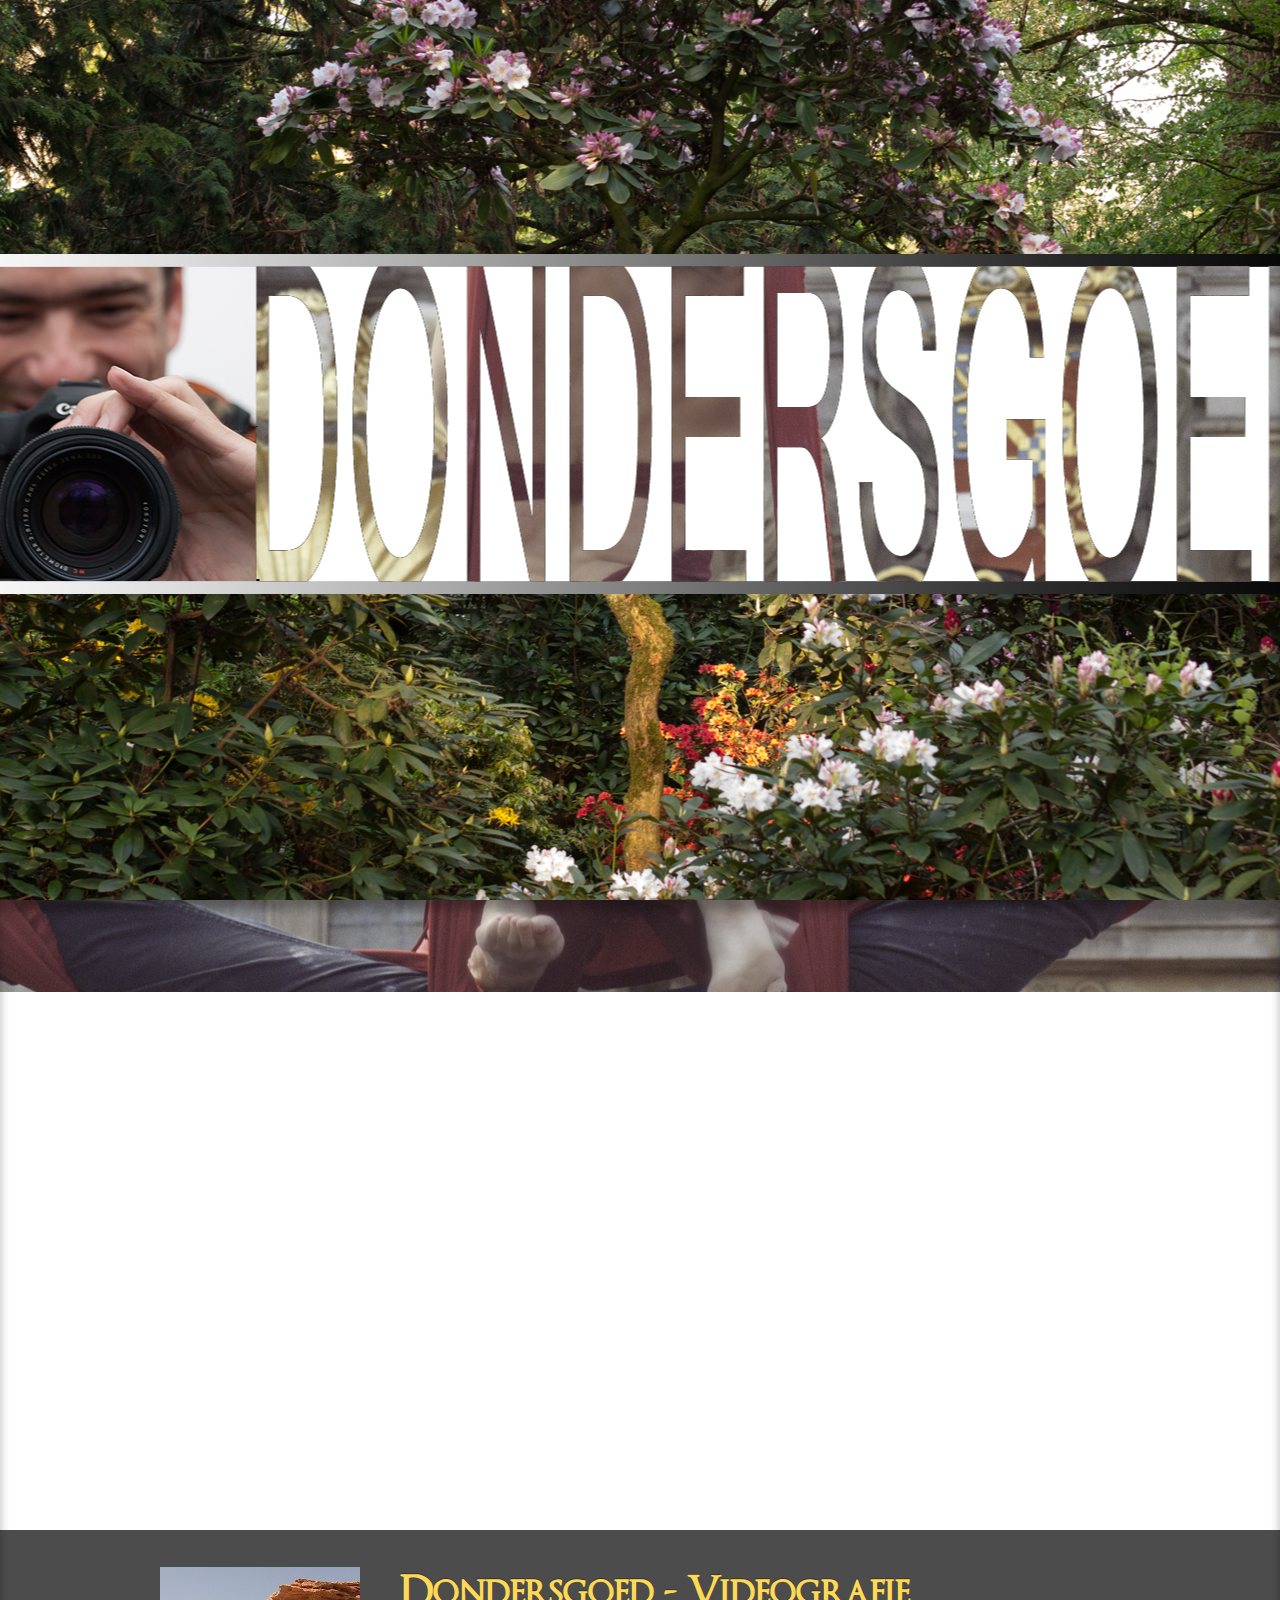
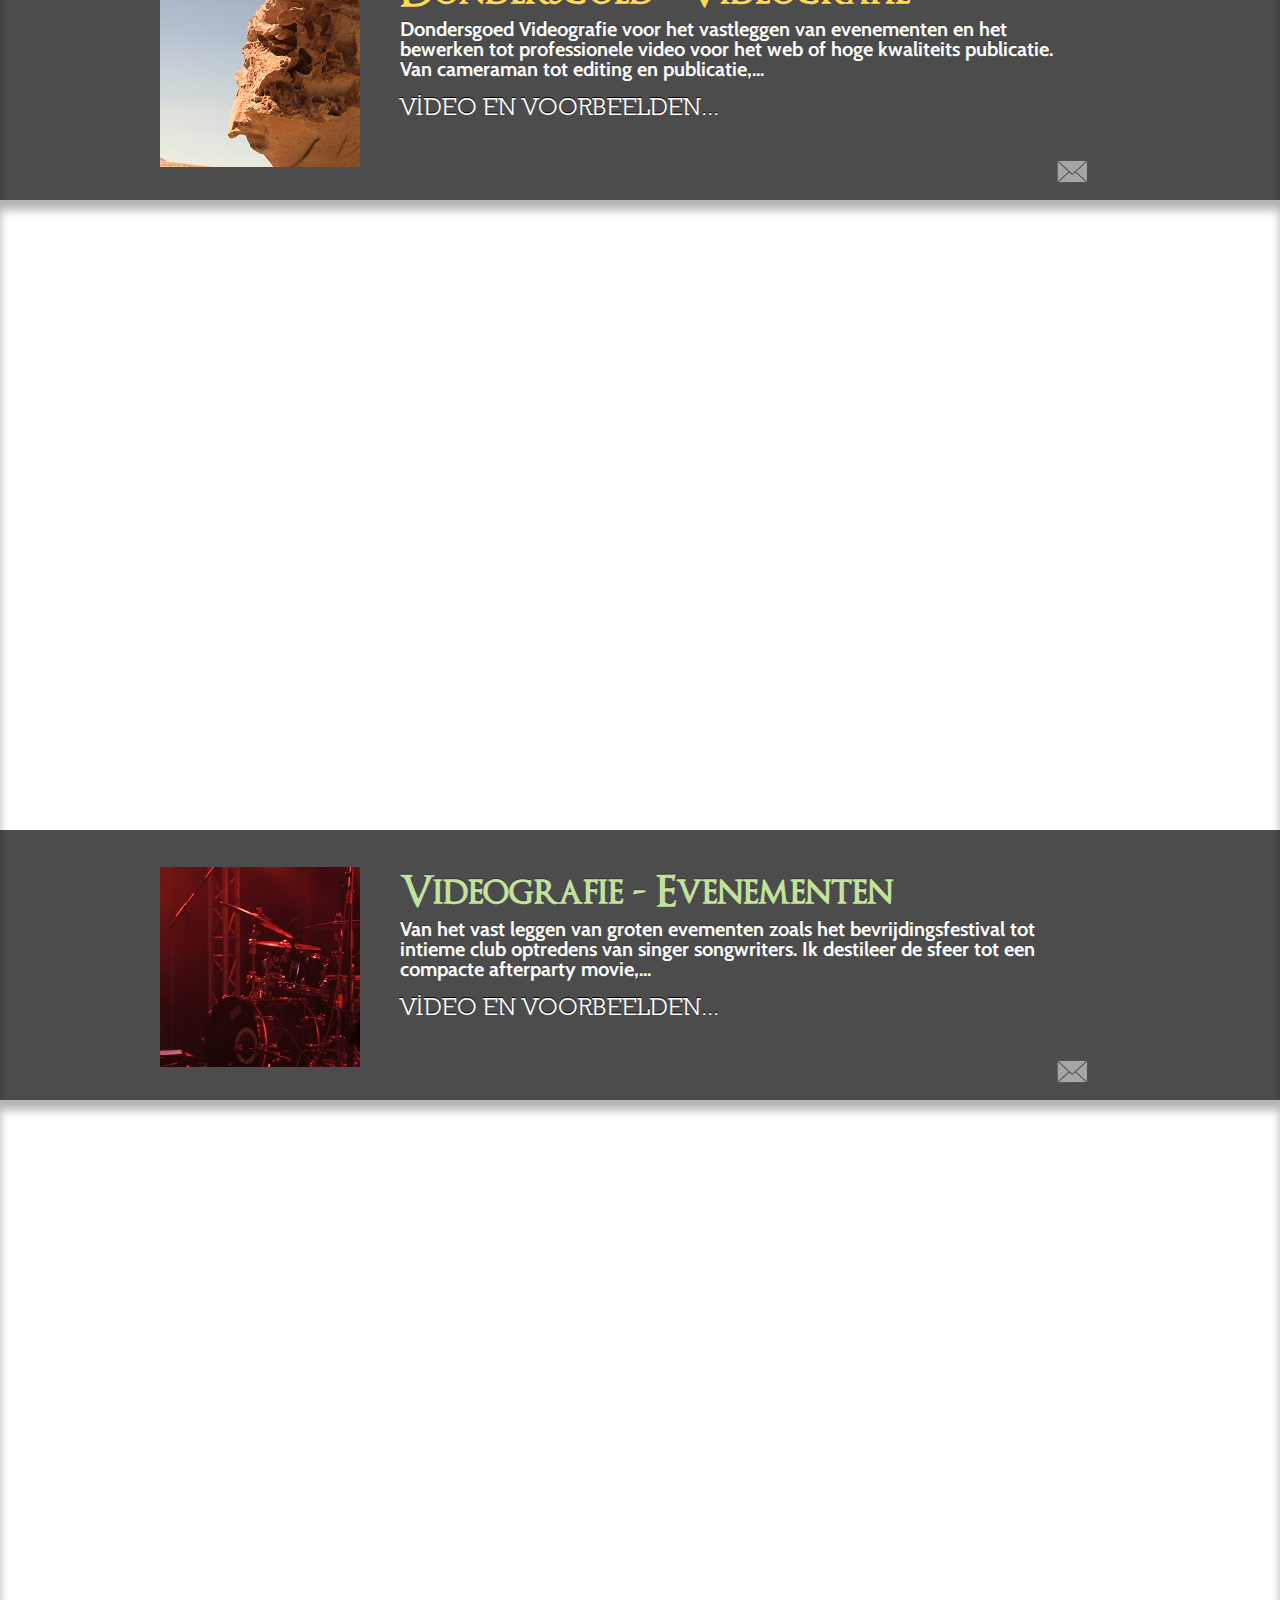
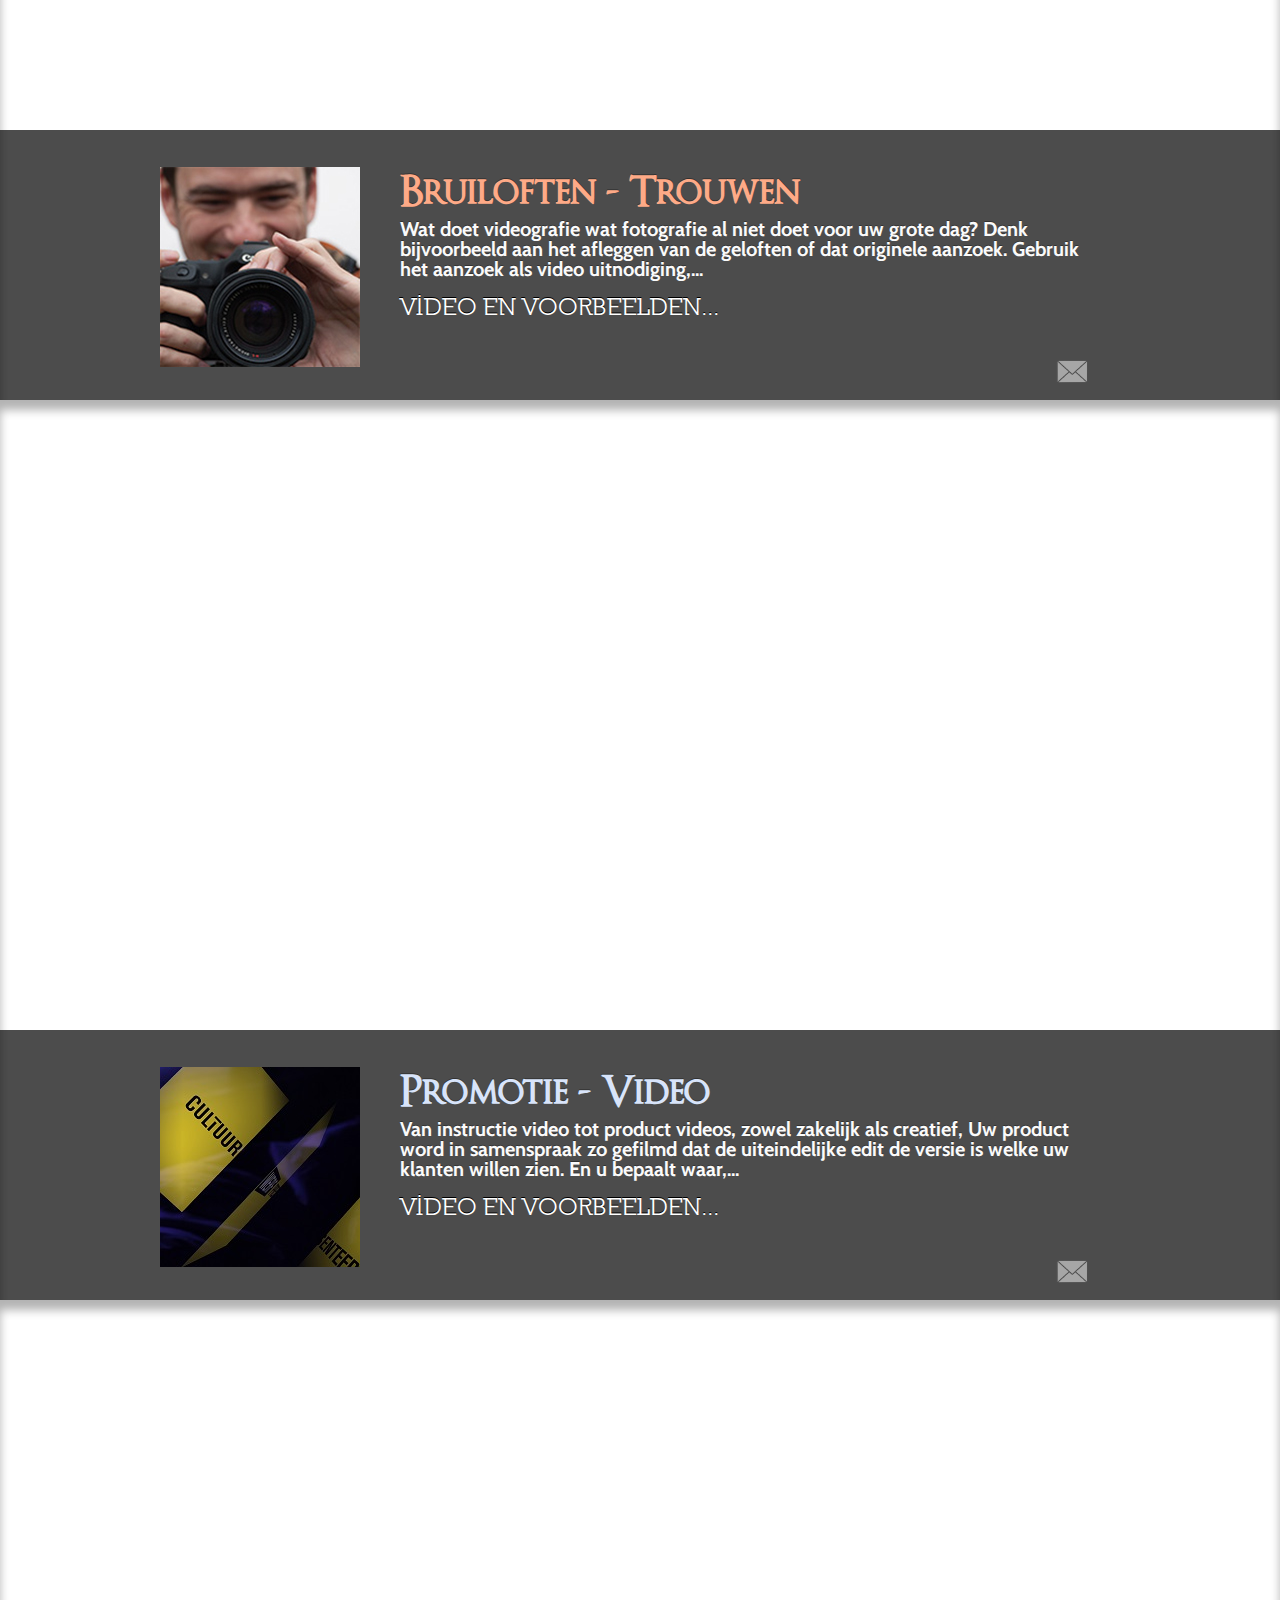
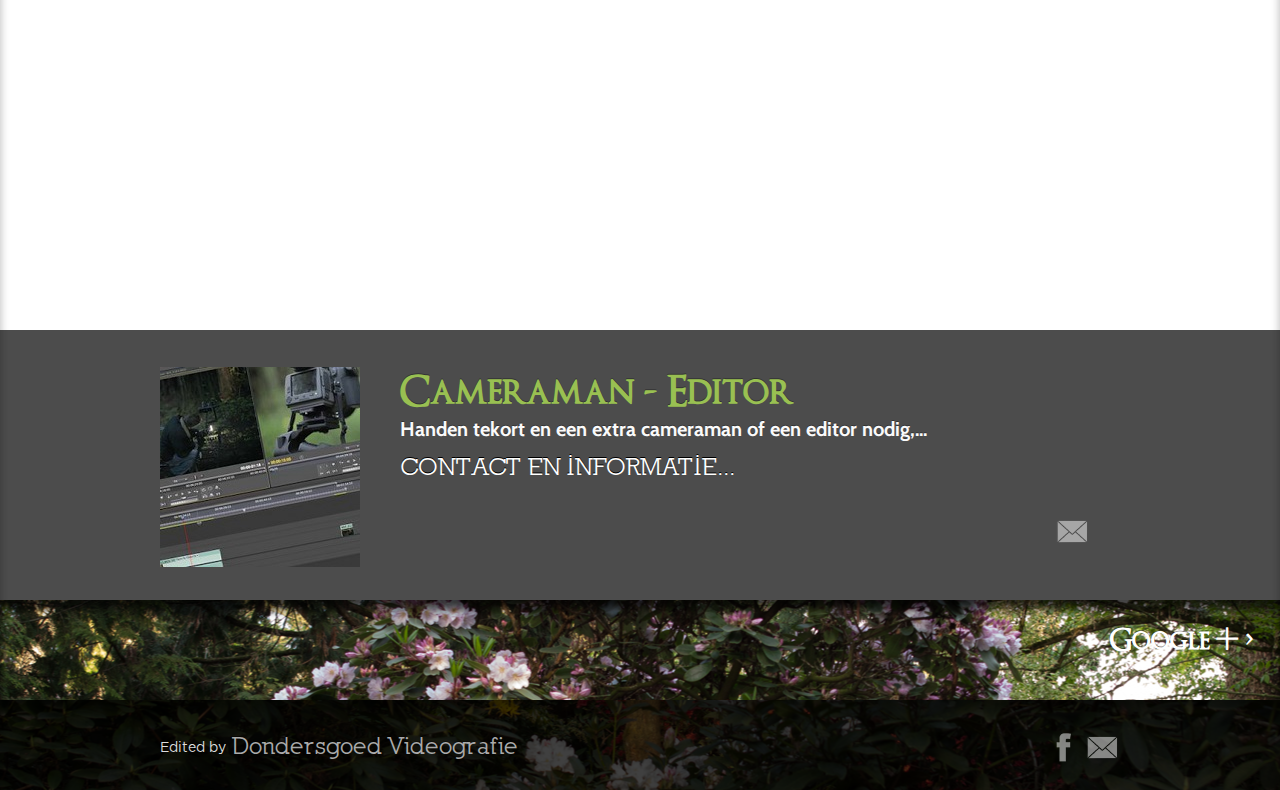
<file: index.html>
<!DOCTYPE html>
<!--[if IEMobile 7 ]><html class="no-js iem7" manifest="default.appcache?v=1"><![endif]-->
<!--[if lt IE 7 ]><html class="no-js ie6" lang="en"><![endif]-->
<!--[if IE 7 ]><html class="no-js ie7" lang="en"><![endif]-->
<!--[if IE 8 ]><html class="no-js ie8" lang="en"><![endif]-->
<!--[if (gte IE 9)|(gt IEMobile 7)|!(IEMobile)|!(IE)]><!-->
<html class="no-js" lang="en">
<!--<![endif]-->

<head>
<meta http-equiv="content-type" content="text/html; charset=UTF-8">
<title>Dondersgoed</title>
<meta charset="UTF-8">
<meta http-equiv="X-UA-Compatible" content="IE=edge,chrome=1">

<link href="Tab.jpg" rel="shortcut icon" title="Dondersgoed">

<!-- Mobile viewport optimized -->
<meta name="viewport" content="width=1100">
<meta name="keywords" content="dondersgoed, videografie, zeeland, afterparty, promotie, editor, bruiloft, promotie, cameraman">
<meta content="Dondersgoed Videografie voor het vastleggen van evenementen en het bewerken tot professionele video voor het web of hoge kwaliteits publicatie." name="description">
<meta content="Dondersgoed Videografie voor het vastleggen van evenementen en het bewerken tot professionele video voor het web of hoge kwaliteits publicatie." property="og:description">



<link rel="stylesheet" type="text/css" href="CSS/reset-min.css">
<script type="text/javascript" src="Java/jquery-1.11.1.min.js"></script>
<script type="text/javascript" src="Java/js.js"></script>
<script type="text/javascript" src="Java/jquery.stellar.min.js"></script>
<link rel="stylesheet" id="screen-css" href="CSS/style.css" type="text/css" media="screen">
 
<script type="text/javascript" src="Java/site.js"></script>

<style media="screen" type="text/css">
p.audioplayer_container span {
	visibility: hidden;
	height: 24px;
	overflow: hidden;
	padding: 0;
	border: none;
}
</style>
<script src="https://apis.google.com/js/platform.js" async defer></script>
<script>
  (function(i,s,o,g,r,a,m){i['GoogleAnalyticsObject']=r;i[r]=i[r]||function(){
  (i[r].q=i[r].q||[]).push(arguments)},i[r].l=1*new Date();a=s.createElement(o),
  m=s.getElementsByTagName(o)[0];a.async=1;a.src=g;m.parentNode.insertBefore(a,m)
  })(window,document,'script','//www.google-analytics.com/analytics.js','ga');

  ga('create', 'UA-64488302-1', 'auto');
  ga('send', 'pageview');

</script>

</head>

<body class="home" style="min-width: 1100px">
<div class="slide" data-stellar-background-ratio="0" style="background-image: url('Pic/Delft.jpg'); background-position: 0px 0px;">
  <div class="wrapper">
    <div style="left: 0px; top: 0px;" id="entersprite" data-stellar-ratio="1"></div>
  </div>
</div>
<div class="slide" style="background-image: url('Pic/Delft.jpg'); background-position: 0px 15.5px;" data-stellar-background-ratio="0.1">
  <div class="bar">
    <div class="box">
      <div class="placeholder_videografie" id="artwork">

 </div>
      </div>
      <div class="description"><a href="Dondersgoed-Videografie.html">
        <h2><span style="color: #fed955; ">Dondersgoed - Videografie</span></h2>
        </a>
        <h3>
          <p>Dondersgoed Videografie voor het vastleggen van evenementen en het bewerken tot  professionele video voor het web of hoge kwaliteits publicatie. Van cameraman tot editing en publicatie,... </h3><a href="Dondersgoed-Videografie.html" class="more-link"><h4>VIDEO EN VOORBEELDEN...</h4></a></p>
        
        
<div class="indextwitter"><a href="mailto:info@dondersgoed.video"><img src="mailfooter.png" height="35px"></a></div>

        
      </div>
    </div>
  </div>
</div>
<div class="slide" style="background-image: url('Pic/Liberty-Dance.jpg'); background-position: 0px 0px;" data-stellar-background-ratio="0.1">
  <div class="bar">
    <div class="box">
      <div class="placeholder_evenementen" id="artwork">

        </div>
      </div>
      <div class="description"><a href="Videografie-Evenementen.html">
        <h2><span style="color: #c2e29e; ">Videografie - Evenementen</span></h2>
        </a>
        <h3>
          <p>Van het vast leggen van groten evementen zoals het bevrijdingsfestival tot intieme club optredens van singer songwriters. Ik destileer de sfeer tot een compacte afterparty movie,... </h3><a href="Videografie-Evenementen.html" class="more-link"><h4>VIDEO EN VOORBEELDEN...</h4></a></p>
        
        <div class="indextwitter"><a href="mailto:info@dondersgoed.video"><img src="mailfooter.png" height="35px"></a></div>
      </div>
    </div>
  </div>
</div>

<div class="slide" style="background-image: url(Pic/Wonderstroom.jpg); background-position: 0px 0px;" data-stellar-background-ratio="0.1">
  <div class="bar">
    <div class="box">
      <div class="audioplayer" id="artwork">

      </div>
      </div>
      <div class="description"><a href="Videografie-Bruiloften.html">
        <h2><span style="color: #feaa87; ">Bruiloften - Trouwen</span></h2></a>
        <h3><p>Wat doet videografie wat fotografie al niet doet voor uw grote dag? Denk bijvoorbeeld aan het afleggen van de geloften of dat originele aanzoek. Gebruik het aanzoek als video uitnodiging,...</h3><a href="Videografie-Bruiloften.html" class="more-link"><h4>VIDEO EN VOORBEELDEN...</h4></a></p>
        <div class="indextwitter"><a href="mailto:info@dondersgoed.video"><img src="mailfooter.png" height="35px"></a></div>
      </div>
  </div>
  </div>
</div>
<div class="slide" style="background-image: url(Pic/KFL.jpg); background-position: 0px 0px;" data-stellar-background-ratio="0.1">
  <div class="bar">
    <div class="box">
      <div class="placeholder_promotie" id="artwork">

      </div>
      </div>
      <div class="description"><a href="Videografie-Promotie.html">
        <h2><span style="color: #d8e4fa; ">Promotie - Video</span></h2>
        </a>
        <h3>
          <p>Van instructie video tot product videos, zowel zakelijk als creatief, Uw product word in samenspraak zo gefilmd dat de uiteindelijke edit de versie is welke uw klanten willen zien. En u bepaalt waar,...</h3><a href="Videografie-Promotie.html" class="more-link"><h4>VIDEO EN VOORBEELDEN...</h4></a></p>
        
        <div class="indextwitter"><a href="mailto:info@dondersgoed.video"><img src="mailfooter.png" height="35px"></a></div>
      </div>
  </div>
  </div>
</div>
<div class="slide" style="background-image: url(Pic/WP.jpg); background-position: 0px 0px;" data-stellar-background-ratio="0.1">
  <div class="bar">
    <div class="box">
      <div class="placeholder_editor" id="artwork">

      </div>
      <div class="description"><a href="Videografie-Cameraman.html">
        <h2><span style="color: #99c052; ">Cameraman - Editor</span></h2>
        </a>
        <h3>
          <p>Handen tekort en een extra cameraman of een editor nodig,...</h3><a href="Videografie-Cameraman.html" class="more-link"><h4>CONTACT EN INFORMATIE...</h4></a></p>        
        <div class="indextwitter"><a href="mailto:info@dondersgoed.video"><img src="mailfooter.png" height="35px"></a></div>         
      </div>
    </div>
  </div>
</div>
<div class="navigation">
  <div class="older"><a href="https://plus.google.com/101672758825220779970/posts">Google + &gt;</a> </div>
  <div class="newer"></div>
  <div style="clear:both"></div>
</div>
<div class="footer">
  <div class="footerdark">
    <div class="footerinside">
      <div style="float:left;">Edited by</div>
          <div class="wicnet"><a href="http://dondersgoedvideografie.nl/" target="_blank">Dondersgoed Videografie</a></div>
  <div style="float: right; margin-top: -10px; ">
        <!--    <a href="https://twitter.com/Fastprimephotos" target="_blank"><img src="twitterfooter.png" height="35px"></a>--> 
		<a href="https://www.facebook.com/pages/Dondersgoed/1444697065786916s" target="_blank"><img src="facebookfooter.png" height="35px"></a> <a href="mailto:info@dondersgoed.video"><img src="mailfooter.png" height="35px"></a></div>
      <div style="float: right; margin-right: 10px;"></div>
     </div>
  </div>
</div>

</body>

</html>
</file>
<file: CSS/style.css>
@charset "utf-8";
@import url(http://fonts.googleapis.com/css?family=Cabin);


/* CSS Document */


@font-face { 
	font-family: 'Nilland-Bold';
	src: url('Nilland-Bold.eot');
	src: url('Nilland-Bold.eot?#iefix') format('embedded-opentype'),
	url('Nilland-Bold.woff') format('woff'), 
	url('Nilland-Bold.ttf') format('truetype'),
	url('Nilland-Bold.svg#Nilland-Bold') format('svg'); 
	font-weight: normal; 
	font-style: normal; 

}

@font-face {
    font-family: 'optimusprinceps';
    src: url('optimusprinceps-webfont.eot');
    src: url('optimusprinceps-webfont.eot?#iefix') format('embedded-opentype'),
         url('optimusprinceps-webfont.woff') format('woff'),
         url('optimusprinceps-webfont.ttf') format('truetype'),
         url('optimusprinceps-webfont.svg#Optimus') format('svg');
    font-weight: normal;
    font-style: normal;

}

@font-face {
	font-family: 'Gotham';
	 src: url('GothamBook.eot');
    src: url('GothamBook.eot?#iefix') format('embedded-opentype'),
         url('GothamBook.woff') format('woff'),
         url('GothamBook.otf') format('truetype'),
         url('GothamBook.svg#Gotham') format('svg');
    font-weight: normal;
    font-style: normal;

}

@font-face {
	font-family: 'GothamLight';
	 src: url('Gotham.eot');
    src: url('Gotham.eot?#iefix') format('embedded-opentype'),
         url('Gotham.woff') format('woff'),
         url('Gotham.otf') format('truetype'),
         url('Gotham.svg#GothamLight') format('svg');
    font-weight: normal;
    font-style: normal;

}


body {
	font-size: 15px;
	color: #fafafa;
	margin: 0px;
	padding: 0px;
	font-family: 'Gotham', Helvetica, sans-serif;
	position: relative;
	text-shadow:0 -1px 0 rgba(0,0,0,0.34); }

html, body {	-webkit-text-size-adjust: 100%;
		-webkit-font-smoothing:antialiased
	}
	
	
html,body{
	width:100%;
	height:100%;
}

a {
	-webkit-transition: all 0.2s ease-out;
    -moz-transition: all 0.2s ease-out;
    -ms-transition: all 0.2s ease-out;
    -o-transition: all 0.2s ease-out;
    transition: all 0.2s ease-out;
}

a, a:visited {
	color: #aaa;
	text-decoration: none;
}
a:hover {
	text-decoration: none;
	color: #fff;	
}


.slide{
	background-attachment: fixed;
	width:100%;
	height:100%;
	position: relative;
	box-shadow:inset 0px 10px 10px rgba(0,0,0,0.3);
	-moz-box-shadow: inset 0px 10px 10px rgba(0,0,0,0.3);
	-webkit-box-shadow: inset 0px 10px 10px rgba(0,0,0,0.3);
	-webkit-background-size: cover;
	-moz-background-size: cover;
	-o-background-size: cover;
	background-size: cover;
	position: relative;
	background-repeat: no-repeat;
}

.slide {font-family: 'Gotham', Helvetica, sans-serif;}
.slide a:link, .slide a:visited {color: #bbb; text-decoration: none; }
.slide a:hover {color: #fff;}

h4 {
	font-size: 25px;
	color: #FFFFFF;
	margin: 0px;
	padding: 0px;
	font-family: 'Nilland-Bold', sans-serif;
	position: relative;
	text-shadow: 0px -1px 0px #000;
	font-weight: 400;
}


h3 {
	font-size: 20px;
	margin: 5px 0px 15px 0px;
	line-height: 1em;
	font-family: 'Cabin', Helvetica, sans-serif;
}

h2 {
	font-size: 24px;
	margin: 5px 0px 15px 0px;
	line-height: 1em;
	font-family: optimusprinceps;
	letter-spacing: 0px;
	color: #fff;
}

h1 {
	font-size: 40px;
	margin: 5px 0px 15px 0px;
	line-height: 1em;
	font-family: 'Nilland-Bold', Helvetica, sans-serif;
	letter-spacing: -2px;
	color: #fff;
}

.single-post #mep_0{margin: 25px 0px 20px 0px;}

/* Descriptions */
.bar { 	width: 100%; 
	height: 270px;  
	bottom: 0px; 
	position: absolute; 
	background: rgba(0, 0, 0, 0.7); 
	text-align: left; }

.bar h2 {
	font-size: 42px;
	margin: 5px 0;
	line-height: 1em;
	font-family: 'optimusprinceps', Helvetica, sans-serif;
}

.audioplayer {
	width: 200px;
	height: 200px;
	background-image: url(../Pic/Camera.jpg);
	margin: 20px;
	float: left;
	position: relative;}

.placeholder_videografie {
	width: 200px;
	height: 200px;
	background-image: url(../Pic/Salt.jpg);
	margin: 20px;
	float: left;
	position: relative;}
	
.placeholder_evenementen {
	width: 200px;
	height: 200px;
	background-image: url(../Pic/Drumstel.jpg);
	margin: 20px;
	float: left;
	position: relative;}

.placeholder_trouwen {
	width: 200px;
	height: 200px;
	background-image: url(../Pic/Drumstel.jpg);
	margin: 20px;
	float: left;
	position: relative;}

.placeholder_promotie {
	width: 200px;
	height: 200px;
	background-image: url(../Pic/Promotie.jpg);
	margin: 20px;
	float: left;
	position: relative;}

.placeholder_editor {
	width: 200px;
	height: 200px;
	background-image: url(../Pic/Editor.jpg);
	margin: 20px;
	float: left;
	position: relative;}

.postaudioplayer{
	width: 640px; 
	height: 360px; 
	float:left; 
	position: relative;
	margin-right: 20px; 
	margin-bottom: 40px;
	z-index: 100;}

.wgooplayer{
	width: 700px; 
	height: 400px; 
	z-index: 100;}

.fireart {background-image: url(../Pic/Camera.jpg); }

.playbutton{
	position: absolute; 
	top: 5px; 
	left: 57px;}

.postplaybutton{
	position: absolute; 
	top: 50%; 
	left: 50%;
	margin-top: -82px;
	margin-left: -57px;}

.description {
	width: 680px; 
	padding: 20px; 
	float:left; 
	font-size: 20px;
	position: relative;
	text-align: left;}

.box {
	width: 1000px; 
	margin-left: auto; 
	margin-right: auto; 
	margin-top: 17px;
	text-align: left;}


#entersprite
	{
	position: absolute;
	width: 100%;
	height: 100%;
	top: 0px;
	left: 0px;
	background-image: url(../Pic/DGtop.png);
	-webkit-background-size: cover;
	-moz-background-size: cover;
	-o-background-size: cover;
	background-size: cover;
	background-repeat: no-repeat;
	background-position: center center;
	z-index: 10;
}

#entersprite img {width: 100%;}

$("#youtubeLink").YouTubePopup({ youtubeId: 'RM9DPfp7-Ck', title: 'My New Title' });

.more-link {
	font-size: 24px; 
	text-transform: uppercase; 
	letter-spacing: -1px; 
	margin-top: 20px; 
	color: #bbb; 
	position: absolute; 
	bottom: -20px; 
	left: 20px;}

.indextwitter {
	position: absolute; 
	bottom: -50px; 
	right: 10px;}


.postwrapper, .pagewrapper{
	font-size: 20px;
	width: 930px;
	padding: 40px 30px 100px 40px;
	background: rgba(0, 0, 0, 0.7);
	text-align: right;
	margin-left: auto;
	margin-right: auto;
	color: #ededed;
	position: relative;
}

.contentwrapper {width: 100%; height: 100%; margin-bottom: 200px;}


.postwrapper img {opacity:0.5;}
.postwrapper img:hover {
	opacity: 1;
}

.postdescription {font-size: 19px; line-height: 19px; position: relative; font-family: 'GothamLight', Helvetica, sans-serif;}

.projecten {
	font-size: 19px;
	line-height: 21px;
	position: relative;
	font-family: 'GothamLight', Helvetica, sans-serif;
	padding: 0px;
	font-weight: 400;
}

.extrainfo {
	font-size: 18px;
	line-height: 19px;
	position: relative;
	font-family: 'Cabin', Helvetica, sans-serif;
	padding: 0px;
	font-weight: 300;
}


.posttwitter {
	position: absolute; 
	bottom: 55px; 
	left: 40px;}

.pagelinks {
	width: 960px;
	padding: 20px;
	background: rgba(0, 0, 0, 0.7);
	margin-left: auto;
	margin-right: auto;
	margin-top: 4px;
	font-family: 'optimusprinceps', Helvetica, sans-serf;
	font-size: 30px;
}

.downloads { position:absolute; bottom: -60px; right: 30px;}

.topics {
	width: 400px;  
	background-size: auto 100%; 
	line-height: 22px;
text-align: left; }

.postfooter{
	color: #ccc;
	position: absolute; 
	bottom: 0px; 
	left: 0px; 
	width: 940px; 
	padding: 25px 20px 10px 20px; 
	font-size: 14px;}
.postfooter img {opacity: 1;}

.navigation {font-family: 'Optimus', Helvetica, Sans-serif; 
	width: 100%; 
	height: 100px; 
	background: url(../Pic/DGtop.png) center top; 
	font-size: 40px; 
	overflow:hidden; 
	box-shadow: inset 0px 10px 10px rgba(0,0,0,0.75);
	-moz-box-shadow: inset 0px 10px 10px rgba(0,0,0,0.75);
	-webkit-box-shadow: inset 0px 10px 10px rgba(0,0,0,0.75);}

.older {
	float: right;
	text-align: right;
	padding: 27px;
	font-family: optimusprinceps, Helvetica, sans-serif;
	font-size: 30px;
	font-weight: 600;
}

.newer {float:left; 
	text-align: left; 
	padding: 27px;}

.navigation a:link, .navigation a:visited {color: #fff}
.navigation a:hover {color: #ccc}

.footer {
	color: #ddd;
	width: 100%; 
	background: #222 url(../Pic/DGtop.png) center bottom; 
	box-shadow:inset 0px 10px 10px rgba(0,0,0,0.3); 
	-moz-box-shadow: inset 0px 10px 10px rgba(0,0,0,0.3);
	-webkit-box-shadow: inset 0px 10px 10px rgba(0,0,0,0.3);

	font-size: 14px;}

.footerdark {width: 100%; height: 100%; background: rgba(0,0,0,0.75);}

.footerinside{
	width: 960px; 
	padding: 40px 20px 50px 20px; 
	margin-left: auto; 
	margin-right: auto; }

.wicnet {
	float: left;
	font-family: 'Nilland-Bold', Helvetica, Sans-serif;
	font-size: 24px;
	margin: -6px 6px 0px 6px;
}

.videoplayer{
	width: 640px; 
	height: 360px; 
	float:left; 
	position: relative;
	margin-right: 20px; 
	margin-bottom: 40px;
	z-index: 100;}
</file>
